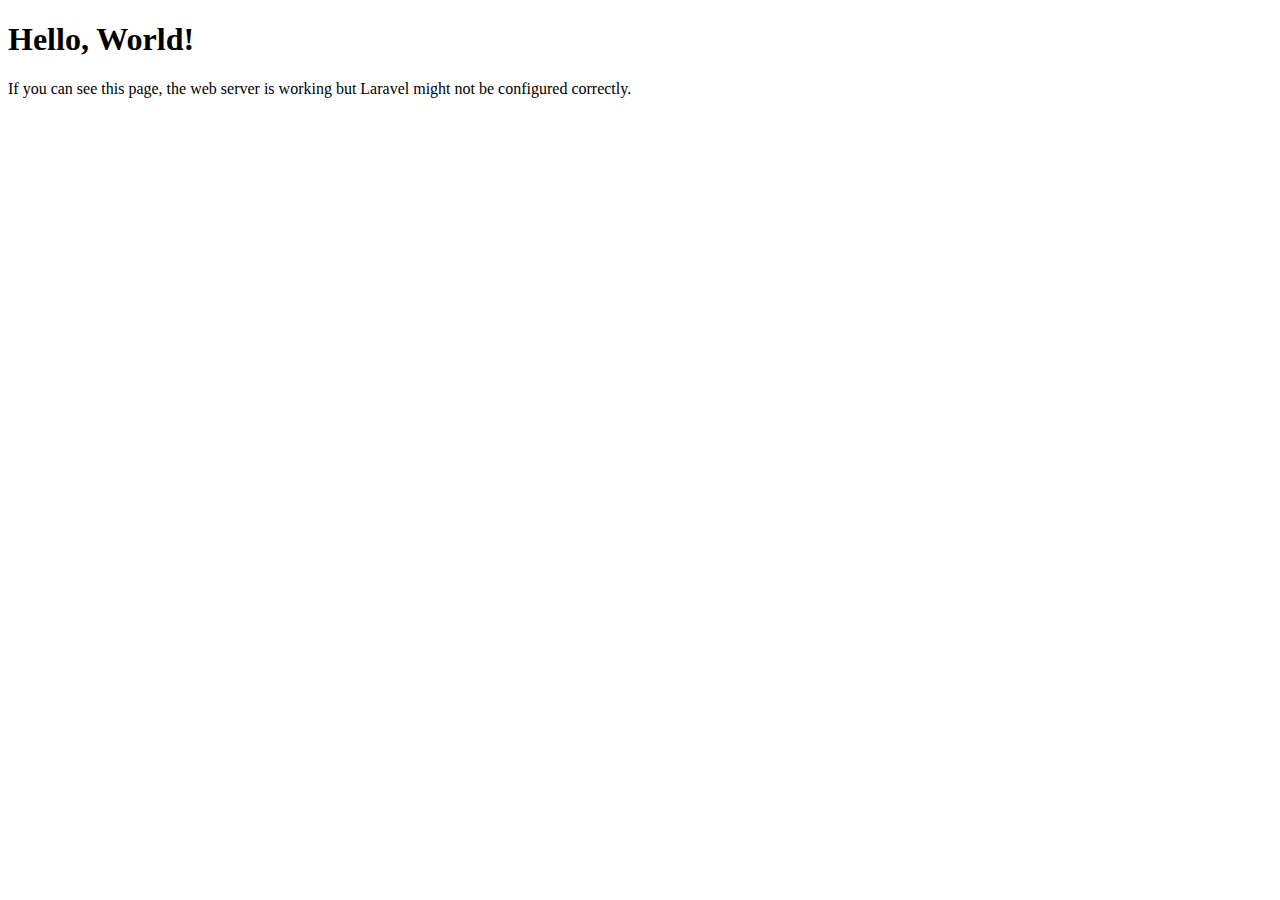
<file: public/hello.html>
<!DOCTYPE html>
<html>
<head>
    <title>Hello from Render</title>
</head>
<body>
    <h1>Hello, World!</h1>
    <p>If you can see this page, the web server is working but Laravel might not be configured correctly.</p>
</body>
</html>
</file>
